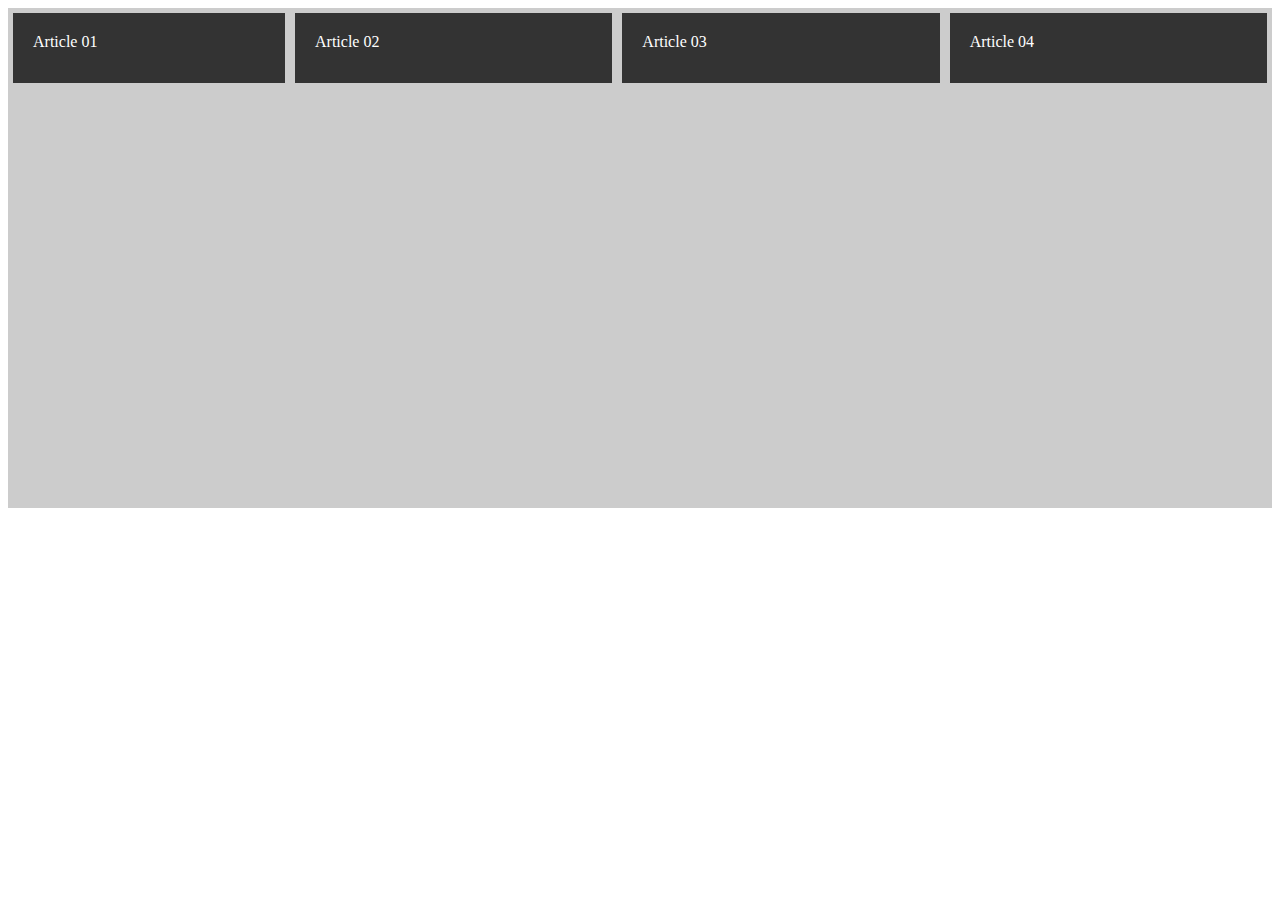
<file: aula.html>
<!DOCTYPE html>
<html>
    <head>
        <meta charset='utf-8'>
        <meta http-equiv='X-UA-Compatible' content='IE=edge'>
        <title>Page Title</title>
        <meta name='viewport' content='width=device-width, initial-scale=1'>
        <link rel='stylesheet' type='text/css' media='screen' href='css/style-aula.css'>
    </head>
    <body>
       <section class="container">
           <article class="item article-01">
               Article 01
           </article>
           <article class="item article-02">
                Article 02
            </article>
            <article class="item article-03">
                Article 03
            </article>
            <article class="item article-04">
                Article 04
            </article>
       </section> 
    </body>
</html>
</file>
<file: css/style-aula.css>
.container{
    background-color: #ccc;
    height: 500px;
    display: flex;
    flex-direction: row-reverse;
    flex-wrap: nowrap;

    /*Define direction e wrap*/
    flex-flow: row nowrap;
    /*Espaço entre itens
        flex-end | center | scape-between | scape-around
    */
    justify-content: flex-start;
    /*Espaçamento vertical
    stretch | flex-start | Flex-end | center | baseline
    */
    align-items: stretch; 
    /*Alinha o conteudo */
    align-content: stretch;

}
.item{
    background-color: #333;
    color: #fff;
    padding: 20px;
    margin: 5px;
    width: 30px;
    height: 30px;

    flex-grow: 1;
    flex-basis: 300px;
    flex-shrink: 1;

    /*maneira resumida*/
    flex: 1 1 300px;
}
.article-01{
    flex-shrink: 3;
}
.article-02{

}
.article-03{
    
}
.article-04{

}
</file>
